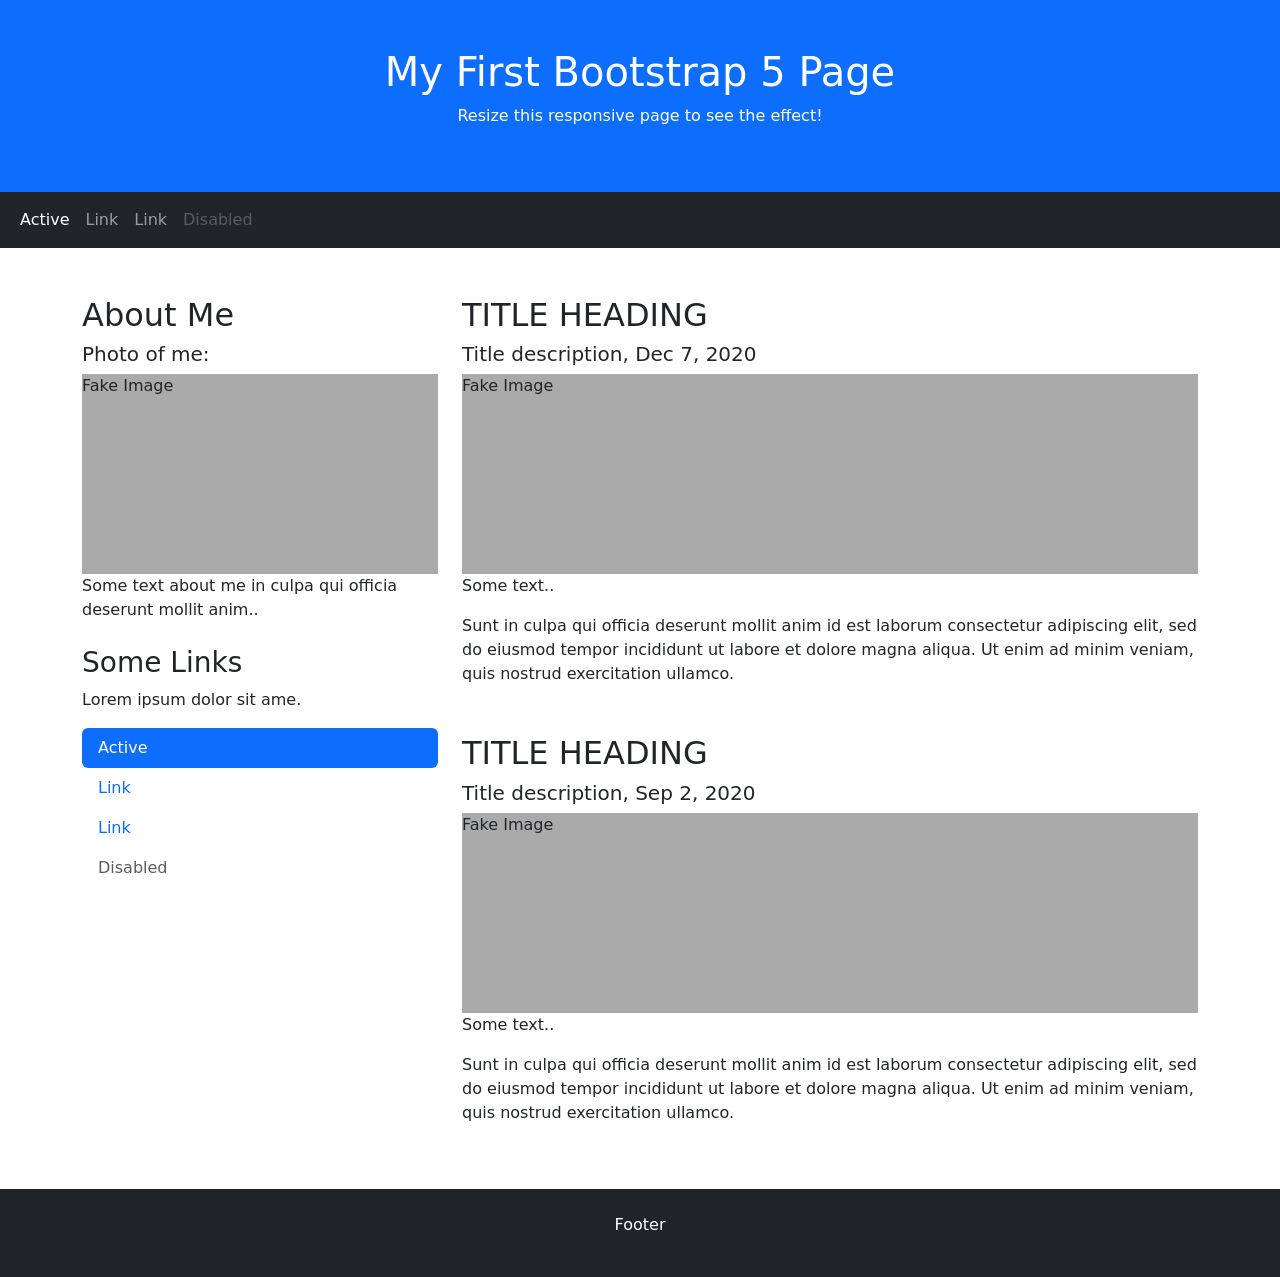
<file: bs-template.html>
<!DOCTYPE html>
<html lang="en">
  <head>
    <title>Bootstrap 5 Website Example</title>
    <meta charset="utf-8" />
    <meta name="viewport" content="width=device-width, initial-scale=1" />
    <link
      href="https://cdn.jsdelivr.net/npm/bootstrap@5.2.0/dist/css/bootstrap.min.css"
      rel="stylesheet"
    />
    <script src="https://cdn.jsdelivr.net/npm/bootstrap@5.2.0/dist/js/bootstrap.bundle.min.js"></script>
    <style>
      .fakeimg {
        height: 200px;
        background: #aaa;
      }
    </style>
  </head>
  <body>
    <div class="p-5 bg-primary text-white text-center">
      <h1>My First Bootstrap 5 Page</h1>
      <p>Resize this responsive page to see the effect!</p>
    </div>

    <nav class="navbar navbar-expand-sm bg-dark navbar-dark">
      <div class="container-fluid">
        <ul class="navbar-nav">
          <li class="nav-item">
            <a class="nav-link active" href="#">Active</a>
          </li>
          <li class="nav-item">
            <a class="nav-link" href="#">Link</a>
          </li>
          <li class="nav-item">
            <a class="nav-link" href="#">Link</a>
          </li>
          <li class="nav-item">
            <a class="nav-link disabled" href="#">Disabled</a>
          </li>
        </ul>
      </div>
    </nav>

    <div class="container mt-5">
      <div class="row">
        <div class="col-sm-4">
          <h2>About Me</h2>
          <h5>Photo of me:</h5>
          <div class="fakeimg">Fake Image</div>
          <p>Some text about me in culpa qui officia deserunt mollit anim..</p>
          <h3 class="mt-4">Some Links</h3>
          <p>Lorem ipsum dolor sit ame.</p>
          <ul class="nav nav-pills flex-column">
            <li class="nav-item">
              <a class="nav-link active" href="#">Active</a>
            </li>
            <li class="nav-item">
              <a class="nav-link" href="#">Link</a>
            </li>
            <li class="nav-item">
              <a class="nav-link" href="#">Link</a>
            </li>
            <li class="nav-item">
              <a class="nav-link disabled" href="#">Disabled</a>
            </li>
          </ul>
          <hr class="d-sm-none" />
        </div>
        <div class="col-sm-8">
          <h2>TITLE HEADING</h2>
          <h5>Title description, Dec 7, 2020</h5>
          <div class="fakeimg">Fake Image</div>
          <p>Some text..</p>
          <p>
            Sunt in culpa qui officia deserunt mollit anim id est laborum
            consectetur adipiscing elit, sed do eiusmod tempor incididunt ut
            labore et dolore magna aliqua. Ut enim ad minim veniam, quis nostrud
            exercitation ullamco.
          </p>

          <h2 class="mt-5">TITLE HEADING</h2>
          <h5>Title description, Sep 2, 2020</h5>
          <div class="fakeimg">Fake Image</div>
          <p>Some text..</p>
          <p>
            Sunt in culpa qui officia deserunt mollit anim id est laborum
            consectetur adipiscing elit, sed do eiusmod tempor incididunt ut
            labore et dolore magna aliqua. Ut enim ad minim veniam, quis nostrud
            exercitation ullamco.
          </p>
        </div>
      </div>
    </div>

    <div class="mt-5 p-4 bg-dark text-white text-center">
      <p>Footer</p>
    </div>
  </body>
</html>
</file>
